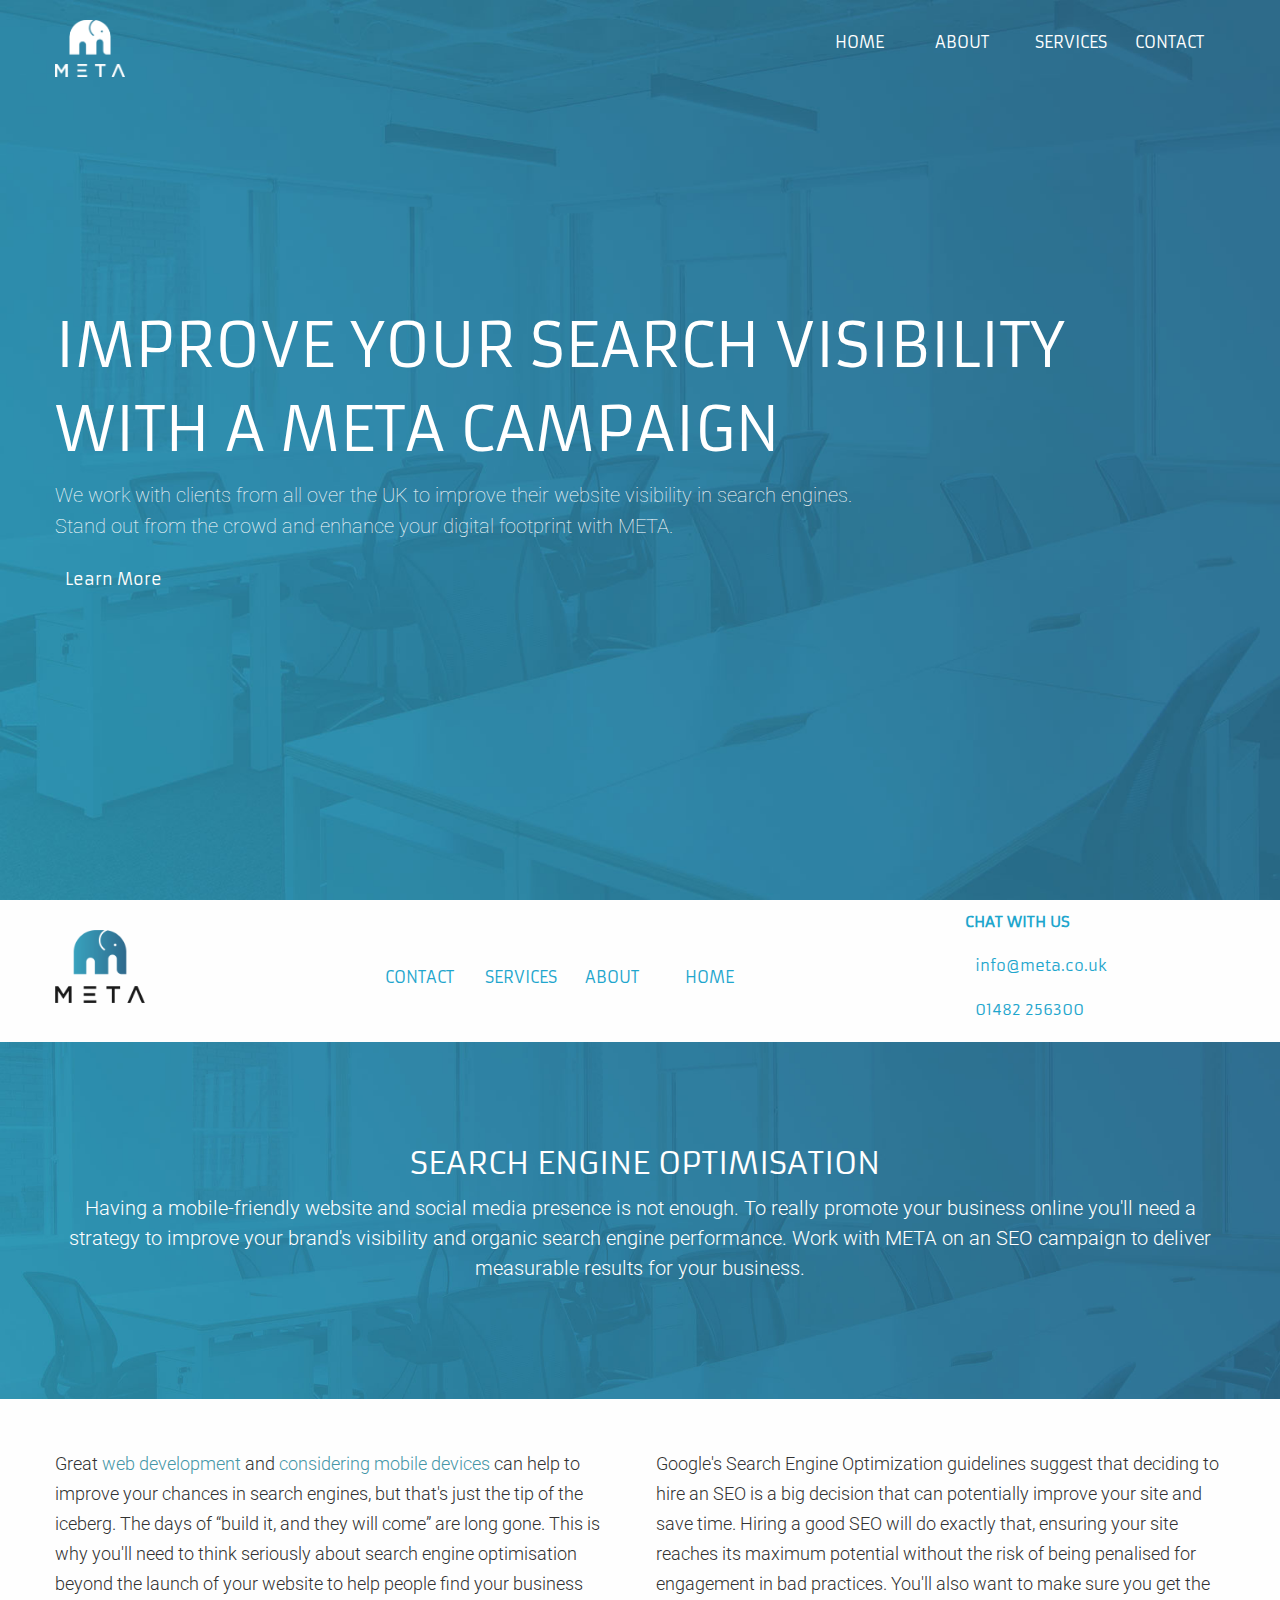
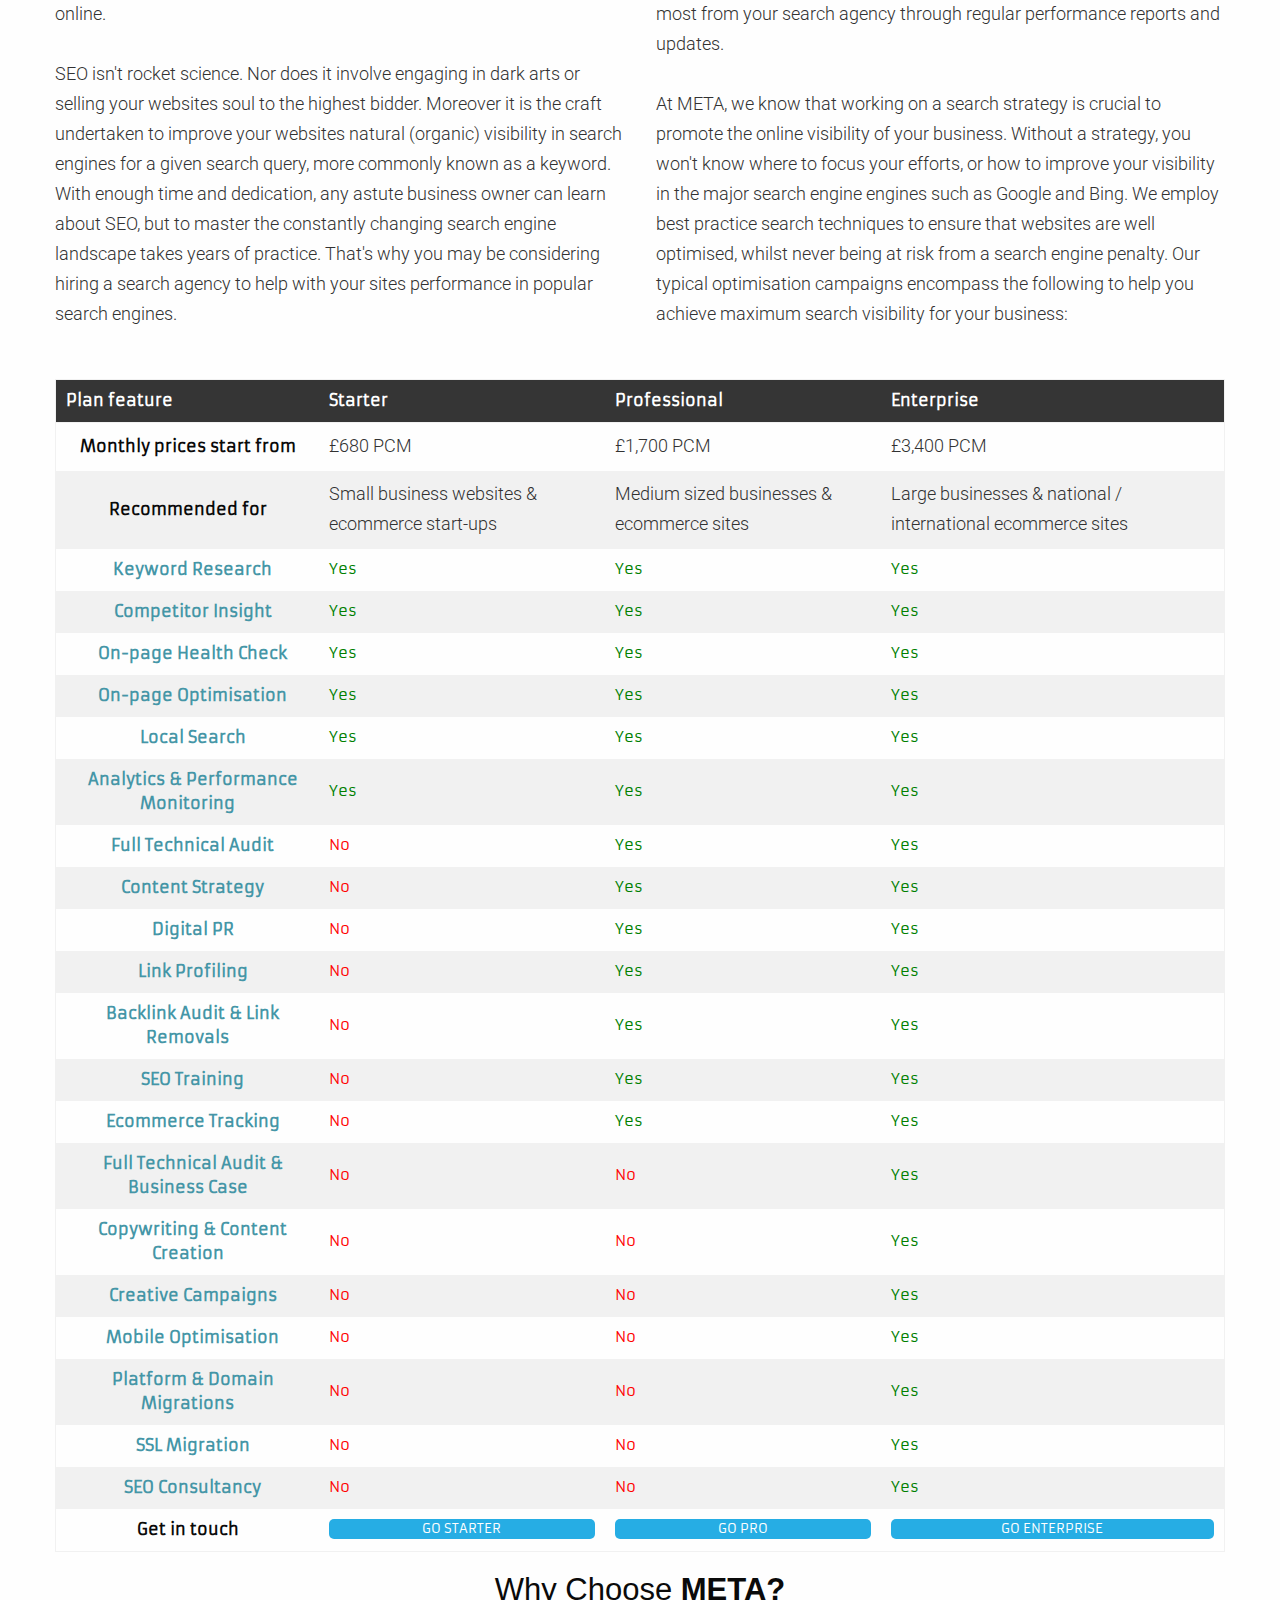
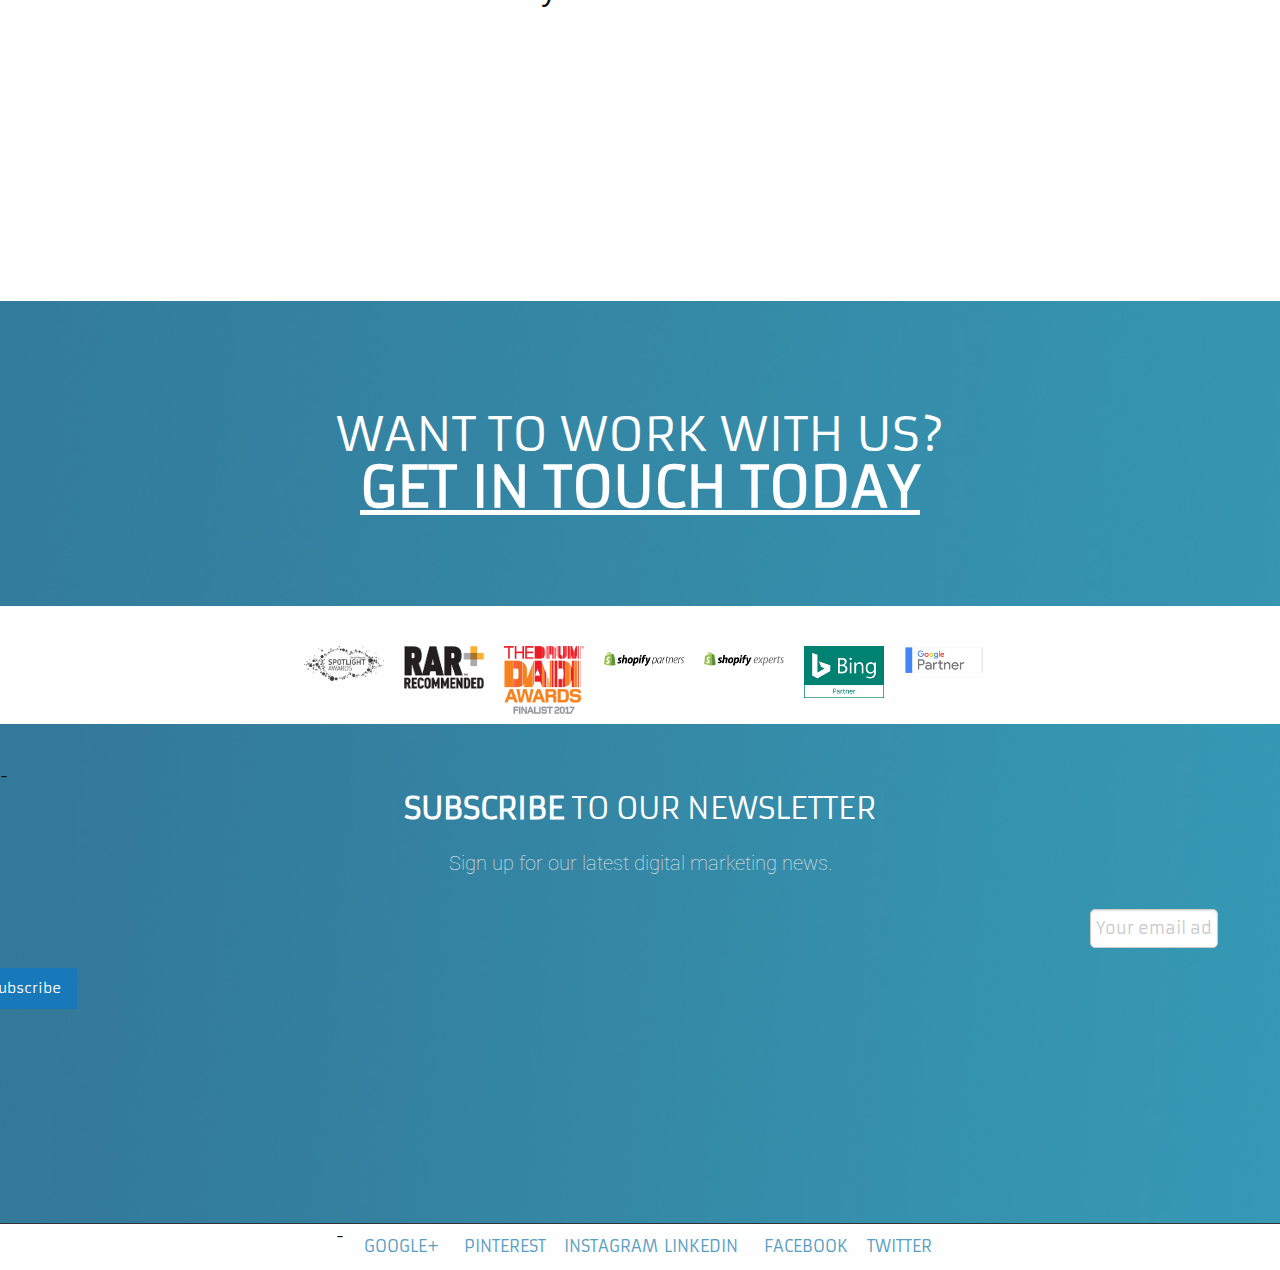
<file: index.html>
<!DOCTYPE html>
<html class="no-js" lang="en" dir="ltr">
<head>
	
	<meta charset="utf-8">
	<meta http-equiv="x-ua-compatible" content="ie=edge">
	<meta name="viewport" content="width=device-width, initial-scale=1.0">

	<title>Web design, SEO & search engine marketing company in Yorkshire – META</title>
	<link rel="icon" href="assets/original-logo.png">


	<link rel="stylesheet" href="css/foundation.css">
	<link rel="stylesheet" type="text/css" href="css/stylesheet.css">
	<link rel="stylesheet" href="https://use.fontawesome.com/releases/v5.4.1/css/all.css" integrity="sha384-5sAR7xN1Nv6T6+dT2mhtzEpVJvfS3NScPQTrOxhwjIuvcA67KV2R5Jz6kr4abQsz" crossorigin="anonymous">
	<link href=' http://fonts.googleapis.com/css?family=Droid+Sans' rel='stylesheet' type='text/css'>
</head>
<body>
	<header>

		<!-- Mobile Navigation Menu -->
		<div class="topnav hide-for-large">
			<a href="#home" class="active"><img class="logo" src="assets/logo.png" alt="Meta Logo"></a>
			<!-- Navigation links (hidden by default) -->
			<div id="myLinks">
				<a href="#news">Services</a>
				<a href="#contact">Contact</a>
				<a href="#about">About</a>
			</div>
			<!-- "Hamburger menu" / "Bar icon" to toggle the navigation links -->
			<a href="javascript:void(0);" class="icon" onclick="myFunction()">
				<i class="fa fa-bars"></i>
			</a>
		</div>

		<div class="grid-container show-for-large">
			<div class="grid-x grid-padding-x">
				<div class="large-6 cell">
					<a href="#home">
						<img class="logo" src="assets/logo.png" alt="Meta Logo">
					</a>
				</div>
				<div class="large-6 cell">
					<ul>
						<li><a href="#contact">Contact</a></li>
						<li><a href="#services">Services</a></li>
						<li><a href="#about">About</a></li>
						<li><a href="#home">Home</a></li>
					</ul>
				</div>
			</div>
		</div>
	</header>
	<div class="#home">
		<div class="hero">	
			<div class="grid-container">
				<div class="grid-x grid-padding-x">
					<div class="large-11 cell">
						<h1>IMPROVE YOUR SEARCH VISIBILITY WITH A META CAMPAIGN</h1>
						<p>We work with clients from all over the UK to improve their website visibility in search engines.<br> Stand out from the crowd and enhance your digital footprint with META.</p>
						<a href="#services" class="scroll-down"><i class="fas fa-arrow-circle-down"></i> Learn More</a>
					</div>
				</div>
			</div>
		</div>
	</div>



	<div id="services" class="service-section">
		<div class="grid-container">
			<div class="grid-x grid-padding-x">
				<div class="large-3 cell">
					<a href="#home">
						<img class="original-logo" src="assets/original-logo.png" alt="Meta Logo">
					</a>
				</div>
				<div class="large-6 cell">
					<ul class="services-nav">
						<li><a href="#contact">Contact</a></li>
						<li><a href="#services">Services</a></li>
						<li><a href="#about">About</a></li>
						<li><a href="#home">Home</a></li>
					</ul>
				</div>
				<div class="large-3 cell">

					<ul class="contact-details">
						<li class="chat">Chat With Us</li>
						<li><i class="fas fa-envelope "class="contact-details"></i> info@meta.co.uk</li>
						<li><i class="fas fa-phone fa-flip-horizontal" class="contact-details"></i> 01482 256300</li>

					</ul>
				</div>
			</div>
		</div>
		<div class="intro-section">
			<div class="grid-container">
				<div class="grid-x grid-padding-x">
					<div class="large-12 cell">
						<h3><i class="fas fa-chart-line"></i>Search Engine Optimisation</h3>
					</div>
				</div>
			</div>
			<div class="grid-container">
				<div class="grid-x grid-padding-x">
					<div class="large-12 cell">
						<p class="service-section">Having a mobile-friendly website and social media presence is not enough. To really promote your business online you'll need a strategy to improve your brand's visibility and organic search engine performance. Work with META on an SEO campaign to deliver measurable results for your business.</p>
					</div>
				</div>
			</div>
		</div>

		<div class="service-summary">
			<div class="grid-container">
				<div class="grid-x grid-padding-x">
					<div class="large-12 cell column-text">
						<p>Great <a href="#web-dev">web development</a> and <a href="mobile-services">considering mobile devices</a> can help to improve your chances in search engines, but that's just the tip of the iceberg. The days of “build it, and they will come” are long gone. This is why you'll need to think seriously about search engine optimisation beyond the launch of your website to help people find your business online.<br>

							<br>SEO isn't rocket science. Nor does it involve engaging in dark arts or selling your websites soul to the highest bidder. Moreover it is the craft undertaken to improve your websites natural (organic) visibility in search engines for a given search query, more commonly known as a keyword. With enough time and dedication, any astute business owner can learn about SEO, but to master the constantly changing search engine landscape takes years of practice. That's why you may be considering hiring a search agency to help with your sites performance in popular search engines.</p>

							<p>Google's Search Engine Optimization guidelines suggest that deciding to hire an SEO is a big decision that can potentially improve your site and save time. Hiring a good SEO will do exactly that, ensuring your site reaches its maximum potential without the risk of being penalised for engagement in bad practices. You'll also want to make sure you get the most from your search agency through regular performance reports and updates.<br>

								<br>At META, we know that working on a search strategy is crucial to promote the online visibility of your business. Without a strategy, you won't know where to focus your efforts, or how to improve your visibility in the major search engine engines such as Google and Bing. We employ best practice search techniques to ensure that websites are well optimised, whilst never being at risk from a search engine penalty. Our typical optimisation campaigns encompass the following to help you achieve maximum search visibility for your business:</p>

							</div>
							<div class="large-12 cell">
								<table class="product-listing">
									<thead>
										<tr>
											<th class="header" scope="col"><span class="visuallyhidden">Plan feature</span></th>
											<th scope="col">Starter</th>
											<th scope="col">Professional</th>
											<th scope="col">Enterprise</th>
										</tr>
									</thead>
									<tbody>
										<tr class="pricing">
											<th scope="row">Monthly prices start from</th>
											<td><p>£680 <span>PCM</span></p></td>
											<td><p>£1,700 <span>PCM</span></p></td>
											<td><p>£3,400 <span>PCM</span></p></td>
										</tr>
										<tr>
											<th scope="row">Recommended for</th>
											<td><p>Small business websites &amp; ecommerce start-ups</p></td>
											<td><p>Medium sized businesses &amp; ecommerce sites</p></td>
											<td><p>Large businesses &amp; national / international ecommerce sites</p></td>
										</tr>
										<tr>
											<th scope="row">
												<a href="#keyword-research"><span class="fa fa-sort-alpha-asc"></span>Keyword Research</a> 
												<abbr title="Focusing on user intent as well as the right keywords and categories for your business" class="fa fa-info-circle"></abbr>
											</th>
											<td class="yes"><span>Yes</span></td>
											<td class="yes"><span>Yes</span></td>
											<td class="yes"><span>Yes</span></td>
										</tr>
										<tr>
											<th scope="row">
												<a href="#competitor-insight"><span class="fa fa-eye"></span>Competitor Insight</a> 
												<abbr title="Know your natural search competitors and beat them" class="fa fa-info-circle"></abbr>

											</th>
											<td class="yes"><span>Yes</span></td>
											<td class="yes"><span>Yes</span></td>
											<td class="yes"><span>Yes</span></td>
										</tr>
										<tr>
											<th scope="row">
												<a href="#technical"><span class="fa fa-search"></span>On-page Health Check</a> 
												<abbr title="Highlight quick wins to improve the performance of your business website" class="fa fa-info-circle"></abbr>
											</th>
											<td class="yes"><span>Yes</span></td>
											<td class="yes"><span>Yes</span></td>
											<td class="yes"><span>Yes</span></td>
										</tr>
										<tr>
											<th scope="row">
												<a href="#on-page"><span class="fa fa-file-text-o"></span>On-page Optimisation</a>
												<abbr title="Ensure your existing content meets SEO best practice" class="fa fa-info-circle"></abbr>
											</th>
											<td class="yes"><span>Yes</span></td>
											<td class="yes"><span>Yes</span></td>
											<td class="yes"><span>Yes</span></td>
										</tr>
										<tr>
											<th scope="row">
												<a href="#local-search"><span class="fa fa-compass"></span>Local Search</a> 
												<abbr title="Gain organic visibility for searches with local intent" class="fa fa-info-circle"></abbr>
											</th>
											<td class="yes"><span>Yes</span></td>
											<td class="yes"><span>Yes</span></td>
											<td class="yes"><span>Yes</span></td>
										</tr>
										<tr>
											<th scope="row">
												<a href="#analytics"><span class="fa fa-tachometer"></span>Analytics &amp; Performance Monitoring</a> 
												<abbr title="Ensuring you can measure performance and realise a ROI for SEO" class="fa fa-info-circle"></abbr>
											</th>
											<td class="yes"><span>Yes</span></td>
											<td class="yes"><span>Yes</span></td>
											<td class="yes"><span>Yes</span></td>
										</tr>
										<tr>
											<th scope="row">
												<a href="#technical"><span class="fa fa-search"></span>Full Technical Audit</a>
												<abbr title="Uncovering all areas for on-page optimisation" class="fa fa-info-circle"></abbr>
											</th>
											<td class="no"><span>No</span></td>
											<td class="yes"><span>Yes</span></td>
											<td class="yes"><span>Yes</span></td>
										</tr>
										<tr>
											<th scope="row">
												<a href="#content"><span class="fa fa-copy"></span>Content Strategy</a>
												<abbr title="Help you produce the right content at the right time" class="fa fa-info-circle"></abbr>
											</th>
											<td class="no"><span>No</span></td>
											<td class="yes"><span>Yes</span></td>
											<td class="yes"><span>Yes</span></td>
										</tr>
										<tr>
											<th scope="row">
												<a href="#digital-pr"><span class="fa fa-bullhorn"></span>Digital PR</a> 
												<abbr title="Tactical link building to grow a natural back-link profile" class="fa fa-info-circle"></abbr>
											</th>
											<td class="no"><span>No</span></td>
											<td class="yes"><span>Yes</span></td>
											<td class="yes"><span>Yes</span></td>
										</tr>
										<tr>
											<th scope="row">
												<a href="#link-profile"><span class="fa fa-link"></span>Link Profiling</a> 
												<abbr title="Weeding out the bad links and finding the good ones to focus on" class="fa fa-info-circle"></abbr>
											</th>
											<td class="no"><span>No</span></td>
											<td class="yes"><span>Yes</span></td>
											<td class="yes"><span>Yes</span></td>
										</tr>
										<tr>
											<th scope="row">
												<a href="#backlink-audit"><span class="fa fa-chain-broken"></span>Backlink Audit &amp; Link Removals</a> 
												<abbr title="Maintain a healthy backlink profile and avoid potential Google penalties" class="fa fa-info-circle"></abbr>
											</th>
											<td class="no"><span>No</span></td>
											<td class="yes"><span>Yes</span></td>
											<td class="yes"><span>Yes</span></td>
										</tr>
										<tr>
											<th scope="row">
												<a href="#seo-training"><span class="fa fa-graduation-cap"></span>SEO Training</a> 
												<abbr title="Up skill you and your team in best practice SEO techniques" class="fa fa-info-circle"></abbr>
											</th>
											<td class="no"><span>No</span></td>
											<td class="yes"><span>Yes</span></td>
											<td class="yes"><span>Yes</span></td>
										</tr>
										<tr>
											<th scope="row">
												<a href="#analytics"><span class="fa fa-tachometer"></span>Ecommerce Tracking</a>
												<abbr title="Including advanced ecommerce analytics, events, targets and goal monitoring" class="fa fa-info-circle"></abbr>
											</th>
											<td class="no"><span>No</span></td>
											<td class="yes"><span>Yes</span></td>
											<td class="yes"><span>Yes</span></td>
										</tr>
										<tr>
											<th scope="row">
												<a href="#technical"><span class="fa fa-search"></span>Full Technical Audit &amp; Business Case</a> 
												<abbr title="Prioritising action points with a business case for each recommendation" class="fa fa-info-circle"></abbr>
											</th>
											<td class="no"><span>No</span></td>
											<td class="no"><span>No</span></td>
											<td class="yes"><span>Yes</span></td>
										</tr>
										<tr>
											<th scope="row">
												<a href="#content"><span class="fa fa-copy"></span>Copywriting &amp; Content Creation</a>
												<abbr title="Adding regular, engaging content to your site that meets the demands of your users" class="fa fa-info-circle"></abbr>
											</th>
											<td class="no"><span>No</span></td>
											<td class="no"><span>No</span></td>
											<td class="yes"><span>Yes</span></td>
										</tr>
										<tr>
											<th scope="row">
												<a href="#creative-campaigns"><span class="fa fa-lightbulb-o"></span>Creative Campaigns</a> 
												<abbr title="End-to-end management from concept to development, launch, amplification and monitoring" class="fa fa-info-circle"></abbr>
											</th>
											<td class="no"><span>No</span></td>
											<td class="no"><span>No</span></td>
											<td class="yes"><span>Yes</span></td>
										</tr>
										<tr>
											<th scope="row">
												<a href="#mobile-optimisation"><span class="fa fa-mobile"></span>Mobile Optimisation</a>
												<abbr title="For stand-alone mobile sites, dynamic serving or responsive web designs" class="fa fa-info-circle"></abbr>
											</th>
											<td class="no"><span>No</span></td>
											<td class="no"><span>No</span></td>
											<td class="yes"><span>Yes</span></td>
										</tr>
										<tr>
											<th scope="row">
												<a href="#migration"><span class="fa fa-cog"></span>Platform &amp; Domain Migrations</a> 
												<abbr title="Whether it's a platform or domain migration, we'll help you avoid a decline in search visibility" class="fa fa-info-circle"></abbr>
											</th>
											<td class="no"><span>No</span></td>
											<td class="no"><span>No</span></td>
											<td class="yes"><span>Yes</span></td>
										</tr>
										<tr>
											<th scope="row">
												<a href="#ssl-migration"><span class="fa fa-lock"></span>SSL Migration</a> 
												<abbr title="With site security now a ranking factor, we'll help you migrate to an SSL to meet SEO best practice" class="fa fa-info-circle"></abbr>
											</th>
											<td class="no"><span>No</span></td>
											<td class="no"><span>No</span></td>
											<td class="yes"><span>Yes</span></td>
										</tr>
										<tr>
											<th scope="row">
												<a href="#seo-consultancy"><span class="fa fa-search-dollar"></span>SEO Consultancy</a>
												<abbr title="Providing SEO and coding best practice for you and your team" class="fa fa-info-circle"></abbr>
											</th>
											<td class="no"><span>No</span></td>
											<td class="no"><span>No</span></td>
											<td class="yes"><span>Yes</span></td>
										</tr>
										<tr>
											<th scope="row">Get in touch</th>
											<td><a href="/contact/" title="Talk to META about our Starter level SEO packages" class="fdo">Go Starter</a></td>
											<td><a href="/contact/" title="Talk to META about our Pro level SEO packages" class="fdo">Go Pro</a></td>
											<td><a href="/contact/" title="Talk to META about our Enterprise level SEO packages" class="fdo">Go Enterprise</a></td>
										</tr>
									</tbody>
								</table>
							</div>
						</div>
					</div>
				</div>
			</div>


			<div id="about" class="about-section">
				<div class="about-section">
					<div class="grid-container">
						<div class="grid-x grid-padding-x">
							<div class="large-12 cell">
								<h3><i class="fas fa-chart-line"></i>Why Choose <strong>META?</strong></h3>
							</div>
						</div>
					</div>
					<div class="grid-container">
						<div class="grid-x grid-padding-x">
							<div class="large-12 cell">
								<p class="about-section">We're a fresh digital agency with the right ideas to help your business succeed online. With over 20 years combined experience in web design, development and the search industry, we are well placed to:

									Help you launch a new bespoke website for your business
									Re-develop your existing site with a mobile friendly design
									Grow your retail business with an ecommerce solution
								Whether you're a local start-up or a nationally recognised brand, we'd love to hear more about your next project. Get in touch today..</p>
							</div>
						</div>
					</div>
				</div>
			</div>

			<footer>
				<div class="footer">
					<div class="grid-container">
						<div class="grid-x grid-padding-x">
							<div class="large-12 cell">
								<h3>Want to work with us?</h3>
								<h2><a href="#contact">Get in touch today</a></h2>
							</div>
						</div>
					</div>
				</div>

				<section class="accreditations">
					<!-- wrap in grid -->
					<ul> - <!-- display: table; margin: auto -->
						<li><a href="https://www.google.com/partners/?hl=en-GB#a_profile;idtf=8753457980"><img alt="Google Partner Logo" src="assets/meta-google-partner.png"></a></li>
						<li><a href="/services/ppc/#bing-ads"><img alt="Bing Partner Logo" src="assets/meta-bing-partner.png"></a></li>
						<li><a href="/services/ecommerce-solutions/shopify-experts"><img alt="Shopify Partners Logo" src="assets/meta-shopify-experts.png"></a></li>
						<li><a href="/services/ecommerce-solutions/shopify-experts"><img alt="Shopify Experts Logo" src="assets/meta-shopify-partners.png"></a></li>
						<li><a href="/news/2017/september/meta-nominated-for-seo-category-in-dadi-awards-2017"><img alt="DADI Awards Logo" src="assets/meta-drum-dadi-awards-finalist-2017.png"></a></li>
						<li><a href="http://www.recommendedagencies.com/meta/"><img alt="RAR Recommended Logo" src="assets/meta-rar-recommended-agency.png"></a></li>
						<li><a href="/news/2017/august/meta-team-member-wins-award"><img alt="One4All Spotlight Awards logo" src="assets/meta-one4all-spotlight-award.png"></a></li>
					</ul>

				</section>

				<div class="newsletter"> - <!-- Remove height from css -->

					<!-- wrap in grid -->

					<div class="contain">
						<h2><strong>SUBSCRIBE</strong> TO OUR NEWSLETTER</h2>
						<p>Sign up for our latest digital marketing news.</p>
						<div class="news-form">
							<!-- Begin MailChimp Signup Form -->
							<div id="mc_embed_signup">
								<form action="https://meta.us12.list-manage.com/subscribe/post?u=ff46601da51afd634cdb75844&id=3b50de8000" method="post" id="mc-embedded-subscribe-form" name="mc-embedded-subscribe-form" class="validate" target="_blank" novalidate="">
									<div id="mc_embed_signup_scroll">
										<div class="mc-field-group">
											<input type="email" value="" name="EMAIL" class="required email" id="mce-EMAIL" placeholder="Your email address">
										</div>
										<div id="mce-responses" class="clear">
											<div class="response" id="mce-error-response" style="display: none"></div>
											<div class="response" id="mce-success-response" style="display: none"></div>
										</div>
										<!-- real people should not fill this in and expect good things - do not remove this or risk form bot signups-->
										<div style="position: absolute; left: -5000px;" aria-hidden="true"><input type="text" name="b_ff46601da51afd634cdb75844_3b50de8000" tabindex="-1" value=""></div>
										<button type="submit" name="subscribe" id="mc-embedded-subscribe" class="button">Subscribe</button>
									</div>
								</form>
							</div>
							<!--End mc_embed_signup-->
						</div>
					</div>
				</div>

				<section class="social">

					<div class="contain">
						<link itemprop="url" rel="author" href="https://www.meta.co.uk">
						<ul>
							<li><a itemprop="sameAs" href="https://twitter.com/justsimplymeta" title="Follow META on Twitter" target="blank"><span class="fab fa-twitter"></span>Twitter</a></li> -  <!-- Remove all CSS from li & a, Add colour to a, text align center li --> 
							<li><a itemprop="sameAs" href="https://www.facebook.com/simplymeta" title="Like META on Facebook" target="blank"><span class="fab fa-facebook"></span>Facebook</a></li>
							<li><a itemprop="sameAs" href="https://www.linkedin.com/company/simply-meta-limited" title="Follow META on LinkedIn" target="blank"><span class="fab fa-linkedin"></span>LinkedIn</a></li>
							<li><a itemprop="sameAs" href="https://www.instagram.com/simplymeta/" title="Follow META on Instagram" target="blank"><span class="fab fa-instagram"></span>Instagram</a></li>                        
							<li><a itemprop="sameAs" href="https://uk.pinterest.com/simplymeta/" title="Follow META on Pinterest" target="blank"><span class="fab fa-pinterest-p"></span>Pinterest</a></li>                        
							<li class="last"><a itemprop="sameAs" href="https://plus.google.com/+simplymetacouk" title="Follow META on Google+" rel="publisher" target="blank"><span class="fab fa-google-plus"></span>Google+</a></li>

						</ul>
					</div>
				</div>
			</div>
		</div>
	</section>

</footer>

<script src="js/vendor/jquery.js"></script>
<script src="js/vendor/what-input.js"></script>
<script src="js/vendor/foundation.js"></script>
<script src="js/app.js"></script>
</body>
</html>
</file>
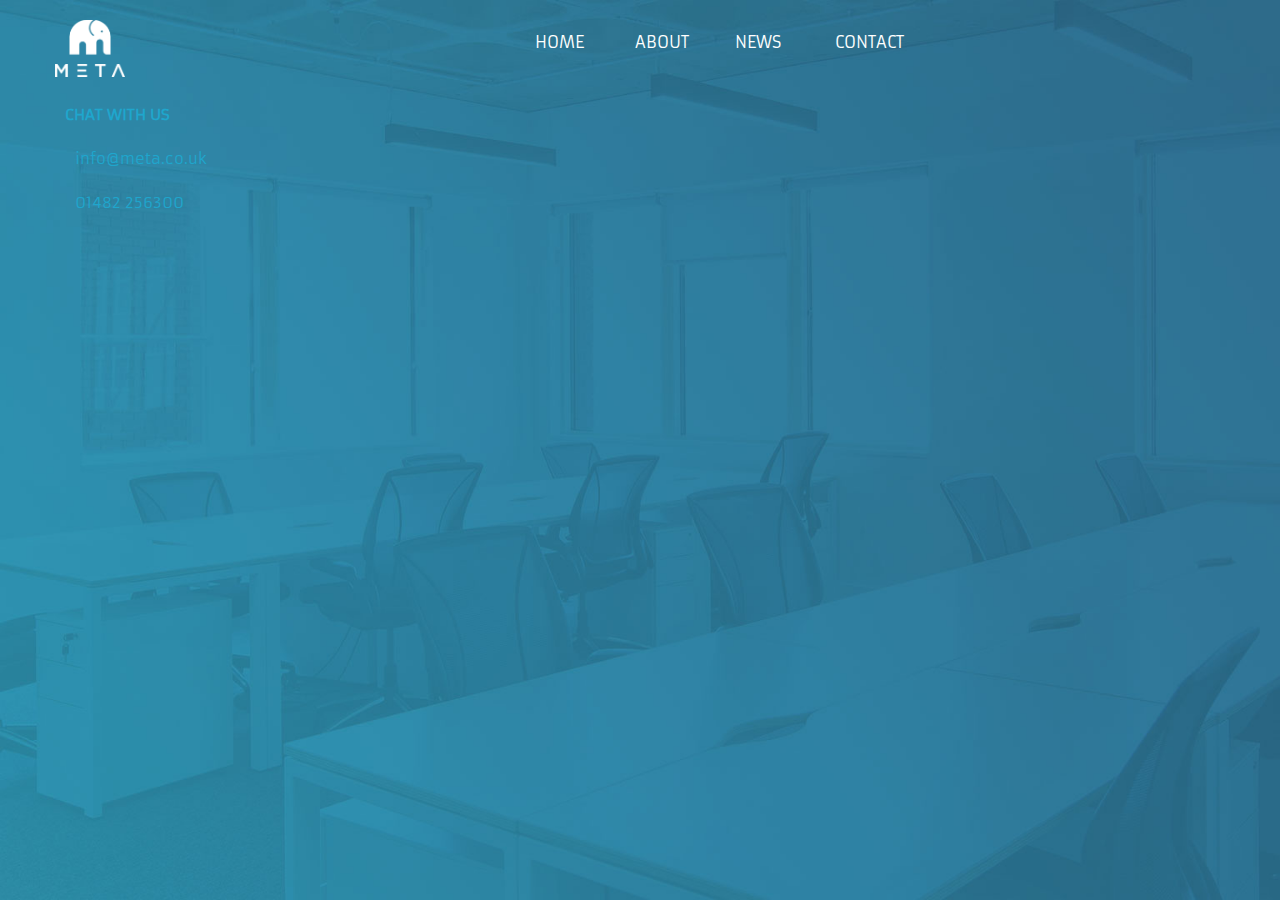
<file: services.html>
<!DOCTYPE html>
<html class="no-js" lang="en" dir="ltr">
<head>
	<meta charset="utf-8">
	<meta http-equiv="x-ua-compatible" content="ie=edge">
	<meta name="viewport" content="width=device-width, initial-scale=1.0">
	
	<title>We're a digital agency offering search marketing and web development</title>
	<link rel="icon" href="assets/original-logo.png">


	<link rel="stylesheet" href="css/foundation.css">
	<link rel="stylesheet" type="text/css" href="css/stylesheet.css">
	<link rel="stylesheet" href="https://use.fontawesome.com/releases/v5.4.1/css/all.css" integrity="sha384-5sAR7xN1Nv6T6+dT2mhtzEpVJvfS3NScPQTrOxhwjIuvcA67KV2R5Jz6kr4abQsz" crossorigin="anonymous">
</head>
<body id=services>
	<header class="TopFixedBar">
		<div class="grid-container">
		<div class="grid-x grid-padding-x">
				<div class="large-3 cell">
		<a href="default.asp">
			<img class="logo" src="assets/logo.png" alt="Meta Logo">
		</a>
		</div>
			<div class="large-6 cell">

		<ul class="TopFixedBar-nav">
			<li><a href="default.asp">Contact</a></li>
			<li><a href="news.asp">News</a></li>
			<li><a href="contact.asp">About</a></li>
			<li><a href="about.asp">Home</a></li>
		</ul>
		</div>
		</div>
		<div class="large-3 cell">

			<ul class="contact-details">
				<li class="chat">Chat With Us</li>
				<li><i class="fas fa-envelope"></i>info@meta.co.uk</li>
				<li><i class="fas fa-phone fa-flip-horizontal"></i>01482 256300</li>
			
			</ul>
		</div>
	</div>
	</div>
	</header>

	<div class="hero">	
	<div class="grid-container">
		<div class="grid-x grid-padding-x">
			<div class="large-8 cell">
				
			</div>
		</div>
	</div>
	</div>

	<footer>




	</footer>


	<script src="js/vendor/jquery.js"></script>
	<script src="js/vendor/what-input.js"></script>
	<script src="js/vendor/foundation.js"></script>
	<script src="js/app.js"></script>
</body>
</html>
</file>
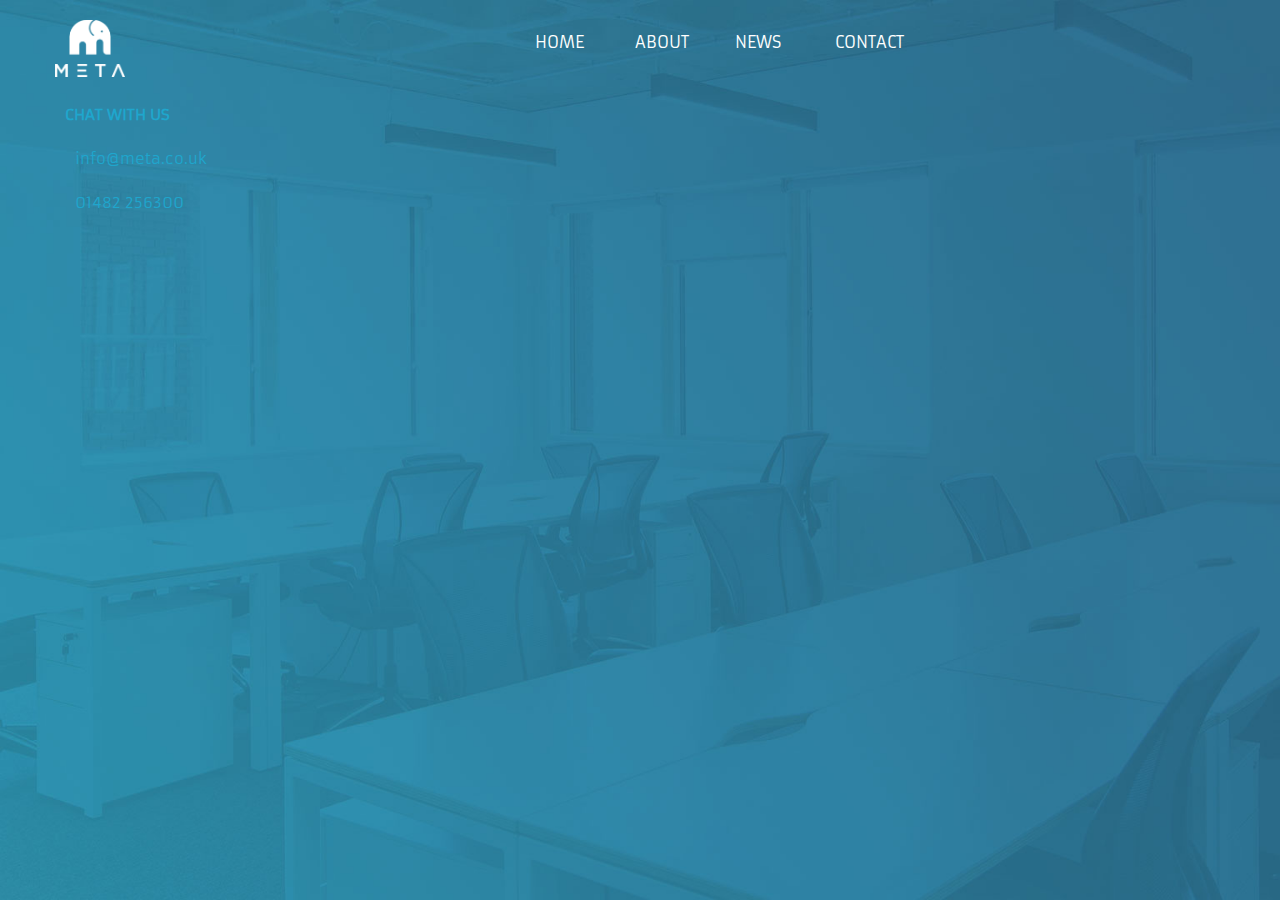
<file: JoshRigg.github.io/services.html>
<!DOCTYPE html>
<html class="no-js" lang="en" dir="ltr">
<head>
	<meta charset="utf-8">
	<meta http-equiv="x-ua-compatible" content="ie=edge">
	<meta name="viewport" content="width=device-width, initial-scale=1.0">
	
	<title>We're a digital agency offering search marketing and web development</title>
	<link rel="icon" href="assets/original-logo.png">


	<link rel="stylesheet" href="css/foundation.css">
	<link rel="stylesheet" type="text/css" href="css/stylesheet.css">
	<link rel="stylesheet" href="https://use.fontawesome.com/releases/v5.4.1/css/all.css" integrity="sha384-5sAR7xN1Nv6T6+dT2mhtzEpVJvfS3NScPQTrOxhwjIuvcA67KV2R5Jz6kr4abQsz" crossorigin="anonymous">
</head>
<body id=services>
	<header class="TopFixedBar">
		<div class="grid-container">
		<div class="grid-x grid-padding-x">
				<div class="large-3 cell">
		<a href="default.asp">
			<img class="logo" src="assets/logo.png" alt="Meta Logo">
		</a>
		</div>
			<div class="large-6 cell">

		<ul class="TopFixedBar-nav">
			<li><a href="default.asp">Contact</a></li>
			<li><a href="news.asp">News</a></li>
			<li><a href="contact.asp">About</a></li>
			<li><a href="about.asp">Home</a></li>
		</ul>
		</div>
		</div>
		<div class="large-3 cell">

			<ul class="contact-details">
				<li class="chat">Chat With Us</li>
				<li><i class="fas fa-envelope"></i>info@meta.co.uk</li>
				<li><i class="fas fa-phone fa-flip-horizontal"></i>01482 256300</li>
			
			</ul>
		</div>
	</div>
	</div>
	</header>

	<div class="hero">	
	<div class="grid-container">
		<div class="grid-x grid-padding-x">
			<div class="large-8 cell">
				
			</div>
		</div>
	</div>
	</div>

	<footer>




	</footer>


	<script src="js/vendor/jquery.js"></script>
	<script src="js/vendor/what-input.js"></script>
	<script src="js/vendor/foundation.js"></script>
	<script src="js/app.js"></script>
</body>
</html>
</file>
<file: css/stylesheet.css>
@viewport {
	width: device-width ;
	zoom: 1.0 ;
}

@import url('https://fonts.googleapis.com/css?family=Armata|Roboto'); 

body {
	font-family: 'Roboto', sans-serif;
	font-family: 'Armata', sans-serif;
}

.hero {
	background-image: url(../assets/background.jpg);
	background-position: center;
	background-repeat: no-repeat;
	background-size: cover;
	display: flex;
	min-height: 100vh;
	width: 100%;
	align-items: center;
}

.hero .grid-container {
	width: 100%;
}

.hero h1 {
	font-size: 60px;
	line-height: 1.4;
}

@media screen and (max-width: 600px) {
	.hero h1 {
	font-size: 40px;
	line-height: 1.4;
}
}

.hero p {

}

#services {
}

@media screen and (min-width: 600px) {

header {
	position: absolute;
	top: 0;
	width: 100%;
	left: 0;
	padding-top: 20px;
}
}
@media screen and (max-width: 600px) {

	div.header { 
		position: absolute;
		top: 0;
		width: 100%;
		left: 0;
		padding-top: 20px;
		visibility: hidden;
	}
	
}

@media screen and (max-width: 600px) {
ul {
	color: white; font-family: armata; 
	list-style-type: none;
		visibility: hidden;
}
}

li {
	color: white;
	display: inline-block;
	width: 80px;
	float: right;
	margin-top: 10px;
	margin-bottom: 10px;
	margin-right: 10px;
	margin-left: 10px;

}

li a { 
	color: white; 
	text-decoration: none;
	text-transform: uppercase;
}

@media screen and (max-width: 600px) {

.topnav {
  overflow: hidden;
  background-color: #353535;
  position: relative;
}

/* Hide the links inside the navigation menu (except for logo/home) */
.topnav #myLinks {
  display: none;
}

/* Style navigation menu links */
.topnav a {
  color: white;
  padding: 14px 16px;
  text-decoration: none;
  font-size: 17px;
  display: block;
}

/* Style the hamburger menu */
.topnav a.icon {
  background: transparent;
  display: block;
  position: absolute;
  right: 0;
  top: 0;
}

/* Add a grey background color on mouse-over */
.topnav a:hover {
  background-color: transparent;
  color: black;
}

/* Style the active link (or home/logo) */
.active {
  background-color: #236b94;
  color: white;
}

}

h1 {
	color: white; font-family: armata;
}

p {
	color: white;
	font-family: roboto;
	font-weight:lighter; 
	font-size: 20px;
	line-height: 31px;
}

i {
	color: white;
	font-size: 25px;

}



.logo {
	width: 70px;
}


@media screen and (max-width: 600px) {
	.logo {
	width: 15%;
			visibility: hidden;
}
}

.scroll-down {
	color: white;
}

.scroll-down i {
	margin-right: 10px;
}

.services-nav {
	padding-top: 50px;
	margin-top: 30px;

}

ul.services-nav {
	display: flex;
	padding-bottom: 25px;
	padding-top: 25px;
}

.contact-details ul {
	color: white;
	font-family: armata;
	list-style-type: none;
	line-height: 5px;
	margin-top: 30px
	padding-top: 5px;
}

ul.services-nav a {

	color: #1fa6cd;
	display: inline;
	text-align: center;

}

.original-logo {
	width: 90px;
	padding-top: 30px;
	align-items: right;
}

.contact-details li.chat {
	text-transform: uppercase;
	color: #1fa6cd;
	font-weight: bold;
}

.contact-details li {
	color: #1fa6cd;
	width: 100%;
	text-align: left;
	font-size: 15px

}

.contact-details i {
	color: #1fa6cd;
	margin-right: 10px;
	font-size: 15px;
}

/* Service Section Styling */

.intro-section {
	background-image: url(../assets/background.jpg);
	background-position: center;
	background-repeat: no-repeat;
	background-size: cover;
	padding: 100px 0;


}

.intro-section h3 {
	color: #ffffff;
	text-align: center;
	font-family: armata;
	text-transform: uppercase;
}

.intro-section i {
	margin-right: 10px;
}

.service-section p {
	color: white;
	font-family: roboto;
	font-size: 20px;
	font-weight: 300;
	text-align: center;
	line-height: 30px
}

.service-summary p {
	color: #323232;
	font-family: roboto;
	font-size: 18px;
	font-weight: 300;
	text-align: left;
	line-height: 30px;
	margin: auto;

}

.service-summary a {
	color: #4596a7;
}

.service-summary2 p {	
	color: #323232;
	font-family: roboto;
	font-size: 18px;
	font-weight: 300;
	text-align: left;

}

.column-text {
	column-count: 2;
	column-gap: 2rem;
	padding-top: 50px;
}

table {
	margin-top: 50px;
}
.service-table {

}

.table-wrapper {
	overflow: auto;
}

.product-listing th span {
	margin-right: 10px
}

.product-listing tbody tr .yes {
	color: #008000;
	font-size: 15px;
	font-family: 
}

.product-listing tbody tr .no {
	color: #f00;
	font-size: 15px;
}

.product-listing .fdo {
	text-transform: uppercase;
	-moz-border-radius: 5px;
	-webkit-border-radius: 5px;
	border-radius: 5px;
	display: block;
	font-size: .8em;
	color: #fff;
	cursor: pointer;
	background: none repeat scroll 0 0 #26ade4;
	text-align: center;

}

/* About Section */
.about-section h3 {
	display: table;
	margin: auto;
}




/* Footer Section */

.footer {
	background-image: url(../assets/footer.jpg);
	background-position: center;
	background-repeat: no-repeat;
	background-size: cover;
	padding: 100px 0;
	margin-top: 150px;
	width: 100%;
}

.footer h3 {
	color: white;
	font-family: armata;
	font-size: 48px;
	text-align: center;
	text-transform: uppercase;
	display: table;
	margin: auto;
}

.footer h2 {
	color: white;
	font-family: armata;
	font-size: 55px;
	font-weight: 900;
	margin: -20px;
	text-align: center;
	text-transform: uppercase;
	text-decoration: underline;
}

.accreditations ul {
	padding-top: 30px;
	padding-bottom:; 30px;
	color: white;
	font-family: armata;
	list-style-type: none;
	margin: auto;
	display: table;
}

/* Newsletter */

.newsletter {
	background-image: url(../assets/footer-large.jpg);
	background-position: bottom;
	background-repeat: no-repeat;
	background-size: cover;
	height: 500px;
	float: left;
	width: 100%;
	padding: 40px 0;
	border-bottom: 1px solid #333;
}

.newsletter h2 {
	font-family: armata;
	color: white;
	font-size: 30px;
	font-weight: 500;
	text-align: center;
}

.newsletter p {
	color: #e7e7e7;
	font-size: 20px;
	text-align: center;
	padding: 10px 5px;
	margin-bottom: 20px;
}

.newsletter form input {
	float: left;
	padding: 10px 5px;
	margin-bottom: 20px;
	-moz-border-radius: 5px;
	-webkit-border-radius: 5px;
	border-radius: 5px;
}

.newsletter input {
	margin-left: 1090px;
	float: left; 
	padding: 15px 30px;
	border: 1px solid #ccc;
	text-align: center;
	margin-right: 20px; 
	-moz-border-radius: 5px;
	-webkit-border-radius: 5px; 
	border-radius: 5px; 
	width: 10%;
	color: #999;
	margin-bottom: 0;
}

.social ul {
	margin: 0 0 20px 0;
	padding: 0;
	list-style: none;
}

section.social ul {
	display: table;
	margin: auto;
}

section.social li {
	text-align: center;
}

section.social a {
	color: #589dc1;

}

li span.fab {
	width: 100%;
	height: 30px;
	margin-left: 30px;
}

section.social ul li a span + span {
	margin-left: 10px;
}

section.social ul li a span {
	margin: 0 10px 0 0;
	vertical-align: middle;
}
</file>
<file: JoshRigg.github.io/css/stylesheet.css>
@viewport {
	width: device-width ;
	zoom: 1.0 ;
}

@import url('https://fonts.googleapis.com/css?family=Armata|Roboto'); 

body {
	font-family: 'Roboto', sans-serif;
	font-family: 'Armata', sans-serif;
}

.hero {
	background-image: url(../assets/background.jpg);
	background-position: center;
	background-repeat: no-repeat;
	background-size: cover;
	display: flex;
	min-height: 100vh;
	width: 100%;
	align-items: center;
}

.hero .grid-container {
	width: 100%;
}

.hero h1 {
	font-size: 60px;
	line-height: 1.4;
}

@media screen and (max-width: 600px) {
	.hero h1 {
	font-size: 40px;
	line-height: 1.4;
}
}

.hero p {

}

#services {
}

@media screen and (min-width: 600px) {

header {
	position: absolute;
	top: 0;
	width: 100%;
	left: 0;
	padding-top: 20px;
}
}
@media screen and (max-width: 600px) {

	div.header { 
		position: absolute;
		top: 0;
		width: 100%;
		left: 0;
		padding-top: 20px;
		visibility: hidden;
	}
	
}

@media screen and (max-width: 600px) {
ul {
	color: white; font-family: armata; 
	list-style-type: none;
		visibility: hidden;
}
}

li {
	color: white;
	display: inline-block;
	width: 80px;
	float: right;
	margin-top: 10px;
	margin-bottom: 10px;
	margin-right: 10px;
	margin-left: 10px;

}

li a { 
	color: white; 
	text-decoration: none;
	text-transform: uppercase;
}

@media screen and (max-width: 600px) {

.topnav {
  overflow: hidden;
  background-color: #353535;
  position: relative;
}

/* Hide the links inside the navigation menu (except for logo/home) */
.topnav #myLinks {
  display: none;
}

/* Style navigation menu links */
.topnav a {
  color: white;
  padding: 14px 16px;
  text-decoration: none;
  font-size: 17px;
  display: block;
}

/* Style the hamburger menu */
.topnav a.icon {
  background: transparent;
  display: block;
  position: absolute;
  right: 0;
  top: 0;
}

/* Add a grey background color on mouse-over */
.topnav a:hover {
  background-color: transparent;
  color: black;
}

/* Style the active link (or home/logo) */
.active {
  background-color: #236b94;
  color: white;
}

}

h1 {
	color: white; font-family: armata;
}

p {
	color: white;
	font-family: roboto;
	font-weight:lighter; 
	font-size: 20px;
	line-height: 31px;
}

i {
	color: white;
	font-size: 25px;

}



.logo {
	width: 70px;
}


@media screen and (max-width: 600px) {
	.logo {
	width: 15%;
			visibility: hidden;
}
}

.scroll-down {
	color: white;
}

.scroll-down i {
	margin-right: 10px;
}

.services-nav {
	padding-top: 50px;
	margin-top: 30px;

}

ul.services-nav {
	display: flex;
	padding-bottom: 25px;
	padding-top: 25px;
}

.contact-details ul {
	color: white;
	font-family: armata;
	list-style-type: none;
	line-height: 5px;
	margin-top: 30px
	padding-top: 5px;
}

ul.services-nav a {

	color: #1fa6cd;
	display: inline;
	text-align: center;

}

.original-logo {
	width: 90px;
	padding-top: 30px;
	align-items: right;
}

.contact-details li.chat {
	text-transform: uppercase;
	color: #1fa6cd;
	font-weight: bold;
}

.contact-details li {
	color: #1fa6cd;
	width: 100%;
	text-align: left;
	font-size: 15px

}

.contact-details i {
	color: #1fa6cd;
	margin-right: 10px;
	font-size: 15px;
}

/* Service Section Styling */

.intro-section {
	background-image: url(../assets/background.jpg);
	background-position: center;
	background-repeat: no-repeat;
	background-size: cover;
	padding: 100px 0;


}

.intro-section h3 {
	color: #ffffff;
	text-align: center;
	font-family: armata;
	text-transform: uppercase;
}

.intro-section i {
	margin-right: 10px;
}

.service-section p {
	color: white;
	font-family: roboto;
	font-size: 20px;
	font-weight: 300;
	text-align: center;
	line-height: 30px
}

.service-summary p {
	color: #323232;
	font-family: roboto;
	font-size: 18px;
	font-weight: 300;
	text-align: left;
	line-height: 30px;
	margin: auto;

}

.service-summary a {
	color: #4596a7;
}

.service-summary2 p {	
	color: #323232;
	font-family: roboto;
	font-size: 18px;
	font-weight: 300;
	text-align: left;

}

.column-text {
	column-count: 2;
	column-gap: 2rem;
	padding-top: 50px;
}

table {
	margin-top: 50px;
}
.service-table {

}

.table-wrapper {
	overflow: auto;
}

.product-listing th span {
	margin-right: 10px
}

.product-listing tbody tr .yes {
	color: #008000;
	font-size: 15px;
	font-family: 
}

.product-listing tbody tr .no {
	color: #f00;
	font-size: 15px;
}

.product-listing .fdo {
	text-transform: uppercase;
	-moz-border-radius: 5px;
	-webkit-border-radius: 5px;
	border-radius: 5px;
	display: block;
	font-size: .8em;
	color: #fff;
	cursor: pointer;
	background: none repeat scroll 0 0 #26ade4;
	text-align: center;

}

/* About Section */
.about-section h3 {
	display: table;
	margin: auto;
}




/* Footer Section */

.footer {
	background-image: url(../assets/footer.jpg);
	background-position: center;
	background-repeat: no-repeat;
	background-size: cover;
	padding: 100px 0;
	margin-top: 150px;
	width: 100%;
}

.footer h3 {
	color: white;
	font-family: armata;
	font-size: 48px;
	text-align: center;
	text-transform: uppercase;
	display: table;
	margin: auto;
}

.footer h2 {
	color: white;
	font-family: armata;
	font-size: 55px;
	font-weight: 900;
	margin: -20px;
	text-align: center;
	text-transform: uppercase;
	text-decoration: underline;
}

.accreditations ul {
	padding-top: 30px;
	padding-bottom:; 30px;
	color: white;
	font-family: armata;
	list-style-type: none;
	margin: auto;
	display: table;
}

/* Newsletter */

.newsletter {
	background-image: url(../assets/footer-large.jpg);
	background-position: bottom;
	background-repeat: no-repeat;
	background-size: cover;
	height: 500px;
	float: left;
	width: 100%;
	padding: 40px 0;
	border-bottom: 1px solid #333;
}

.newsletter h2 {
	font-family: armata;
	color: white;
	font-size: 30px;
	font-weight: 500;
	text-align: center;
}

.newsletter p {
	color: #e7e7e7;
	font-size: 20px;
	text-align: center;
	padding: 10px 5px;
	margin-bottom: 20px;
}

.newsletter form input {
	float: left;
	padding: 10px 5px;
	margin-bottom: 20px;
	-moz-border-radius: 5px;
	-webkit-border-radius: 5px;
	border-radius: 5px;
}

.newsletter input {
	margin-left: 1090px;
	float: left; 
	padding: 15px 30px;
	border: 1px solid #ccc;
	text-align: center;
	margin-right: 20px; 
	-moz-border-radius: 5px;
	-webkit-border-radius: 5px; 
	border-radius: 5px; 
	width: 10%;
	color: #999;
	margin-bottom: 0;
}

.social ul {
	margin: 0 0 20px 0;
	padding: 0;
	list-style: none;
}

section.social ul {
	display: table;
	margin: auto;
}

section.social li {
	text-align: center;
}

section.social a {
	color: #589dc1;

}

li span.fab {
	width: 100%;
	height: 30px;
	margin-left: 30px;
}

section.social ul li a span + span {
	margin-left: 10px;
}

section.social ul li a span {
	margin: 0 10px 0 0;
	vertical-align: middle;
}
</file>
